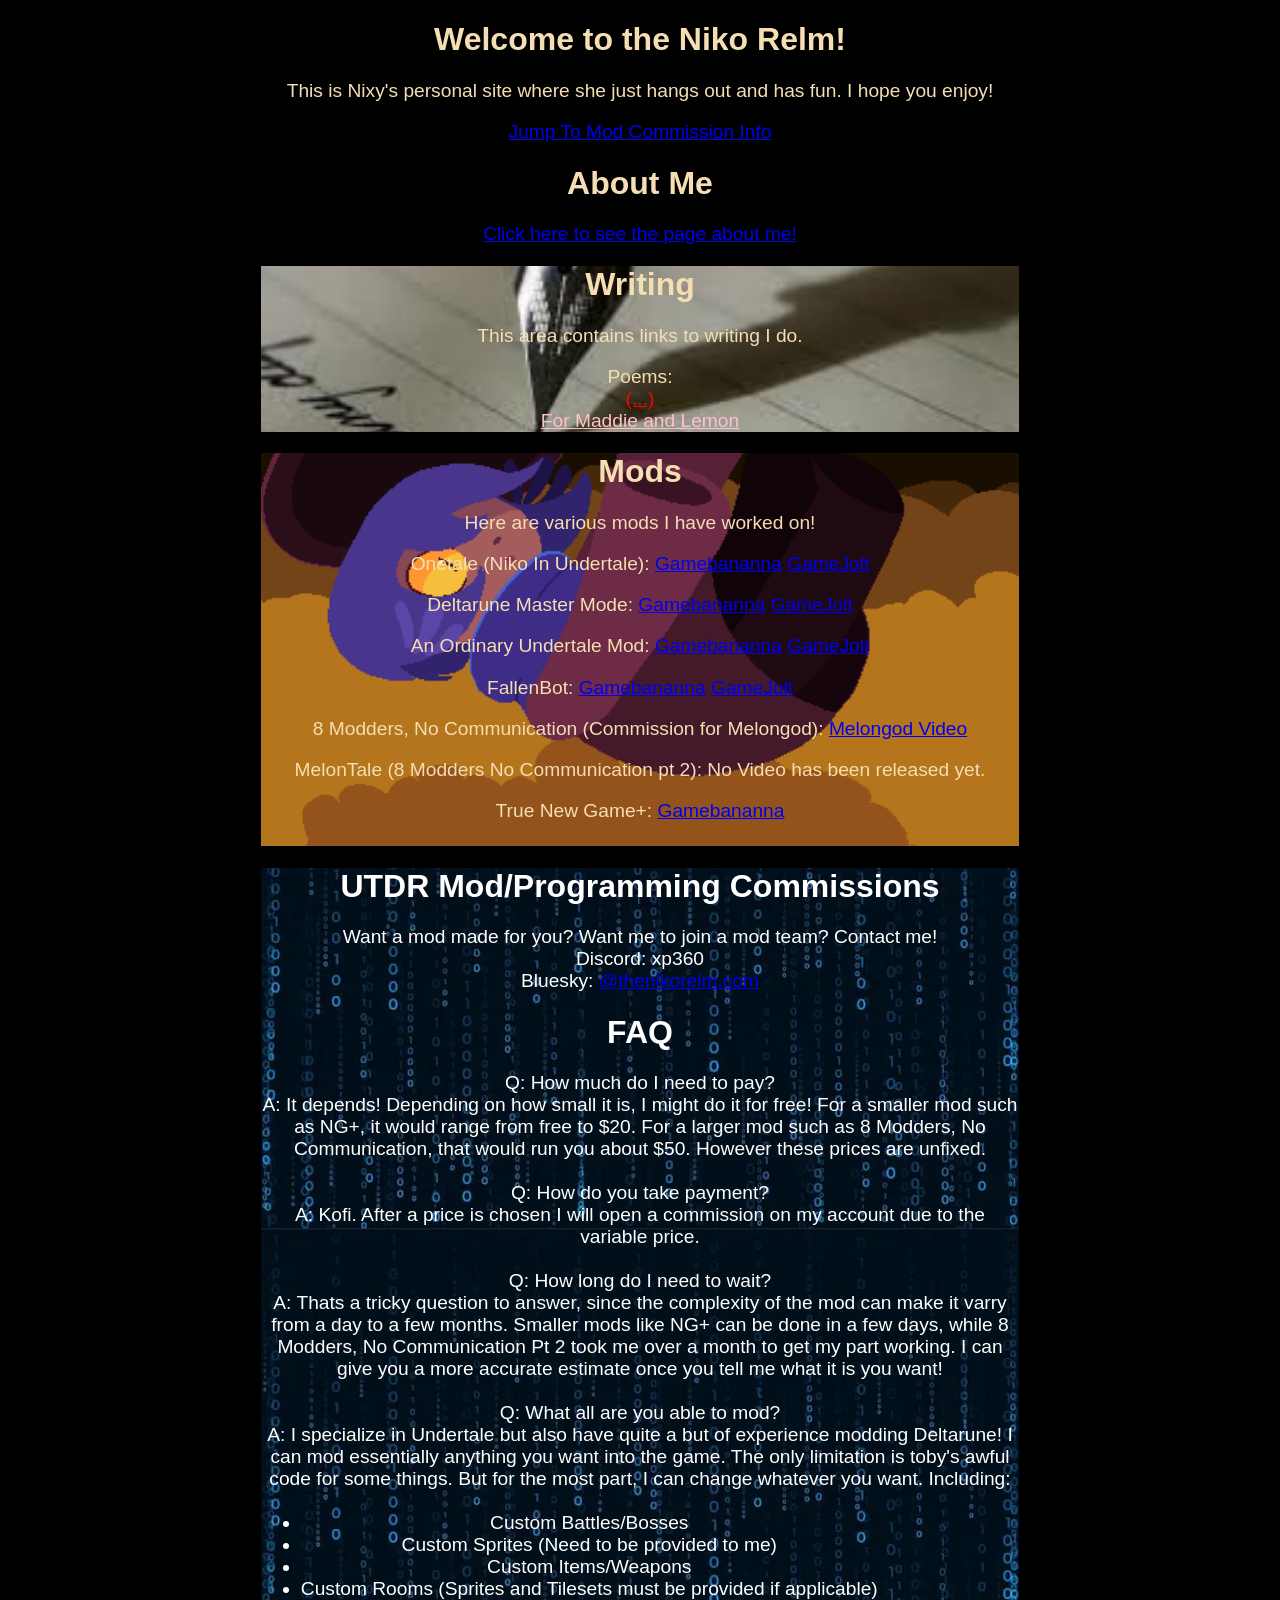
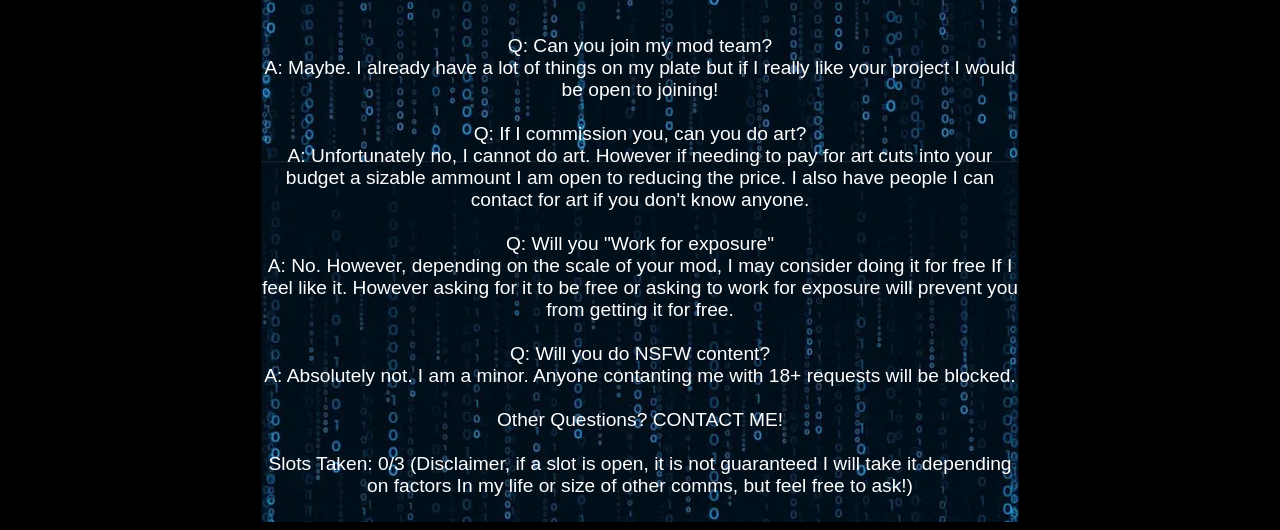
<file: index.html>
<!DOCTYPE html>
<html lang="en">
<head>
    <head>
    <meta charset="UTF-8" />
    <meta name="viewport" content="width=device-width, initial-scale=1.0" />
    <meta name="keywords" content="HTML,CSS" />
    <meta name="description" content="https://thenikorelm.com/images/embed.jpg" />
    <meta name="image" content=""/>
    <link rel="stylesheet" type="text/css" href="style.css">

    <link rel="icon" href="images/icon.jpg" type="image/x-icon">

    <title>The Niko Relm</title>
</head>
<body>
    <div>
        <h1>Welcome to the Niko Relm!</h1>
        <p style="text-align: center;">This is Nixy's personal site where she just hangs out and has fun. I hope you enjoy!</p>
        <p><a href="#cominfo">Jump To Mod Commission Info</a></p>
    </div>
    <div>
        <h1>About Me</h1>
        <p style="text-align: center;"><a href="/about-me/">Click here to see the page about me!</a></p>
    </div>
    <div style="background-image: url('images/writing.jpg'); background-size: 100%;">
        <h1 style="color: wheat;">Writing</h1>
        <p style="text-align: center; color: wheat;">This area contains links to writing I do.</p>
        <p style="text-align: center; color: wheat;">Poems: <br /> <a href="/Poem/Red/" style="color: red;">(...)</a> <br /><a href="/Poem/Love/" style="color: pink;">For Maddie and Lemon</a></p>
    </div>
    <div style="background-image: url('images/images.webp'); background-size: 2000px; padding-bottom: 5px;">
        <h1 style="color: wheat;"> Mods</h1>
        <p style="color: wheat; text-align: center;">Here are various mods I have worked on!</p>
        <p class="centered" style="color: wheat;">Onetale (Niko In Undertale): <a href="https://gamebanana.com/mods/515251">Gamebananna</a> <a href="https://gamejolt.com/games/Onetale/726821">GameJolt</a></p>
        <p class="centered" style="color: wheat;">Deltarune Master Mode: <a href="https://gamebanana.com/mods/520678">Gamebananna</a> <a href="https://gamejolt.com/games/DRMM/964674">GameJolt</a></p>
        <p class="centered" style="color: wheat;">An Ordinary Undertale Mod: <a href="https://gamebanana.com/wips/90298">Gamebananna</a> <a href="https://gamejolt.com/games/AOUTM/969783">GameJolt</a></p>
        <p class="centered" style="color: wheat;">FallenBot: <a href="https://gamebanana.com/wips/90394">Gamebananna</a> <a href="https://gamejolt.com/games/Fallenbot/964684">GameJolt</a></p>
        <p class="centered" style="color: wheat;">8 Modders, No Communication (Commission for Melongod): <a href="https://www.youtube.com/watch?v=DREj3NFPPPQ">Melongod Video</a></p>
        <p class="centered" style="color: wheat;">MelonTale (8 Modders No Communication pt 2): No Video has been released yet.</p>
        <p class="centered" style="color: wheat;">True New Game+: <a href="https://gamebanana.com/mods/570270">Gamebananna</a></p>
    </div>
    <div style="background-image: url('images/programming.webp'); background-size: 800px; padding-bottom: 5px;" id="cominfo">
        <h1 style="color: white;">UTDR Mod/Programming Commissions</h1>
        <p class="centered" style="color: rgb(255, 255, 255);">Want a mod made for you? Want me to join a mod team? Contact me!<br>Discord: xp360<br>Bluesky: <a href="https://bsky.app/profile/thenikorelm.com">@thenikorelm.com</a></p>
        <h1 style="color: white;">FAQ</h1>
        <p class="centered" style="color: rgb(255, 255, 255); margin-bottom: 0px;">
            Q: How much do I need to pay? <br> A: It depends! Depending on how small it is, I might do it for free! For a smaller mod such as NG+, it would range from free to $20. For a larger mod such as 8 Modders, No Communication, that would run you about $50. However these prices are unfixed. <br> <br>
            Q: How do you take payment? <br> A: Kofi. After a price is chosen I will open a commission on my account due to the variable price. <br> <br>
            Q: How long do I need to wait? <br> A: Thats a tricky question to answer, since the complexity of the mod can make it varry from a day to a few months. Smaller mods like NG+ can be done in a few days, while 8 Modders, No Communication Pt 2 took me over a month to get my part working. I can give you a more accurate estimate once you tell me what it is you want! <br> <br>
            Q: What all are you able to mod? <br> A: I specialize in Undertale but also have quite a but of experience modding Deltarune! I can mod essentially anything you want into the game. The only limitation is toby's awful code for some things. But for the most part, I can change whatever you want. Including: <br> <br>
        </p>
        <ul style="color: rgb(255, 255, 255); display: inline-block; margin-top: 0px;">
            <li>Custom Battles/Bosses</li>
            <li>Custom Sprites (Need to be provided to me)</li>
            <li>Custom Items/Weapons</li>
            <li>Custom Rooms (Sprites and Tilesets must be provided if applicable)</li>
        </ul>
        <p class="centered" style="color: rgb(255, 255, 255);">
            Q: Can you join my mod team? <br> A: Maybe. I already have a lot of things on my plate but if I really like your project I would be open to joining! <br> <br>
            Q: If I commission you, can you do art? <br> A: Unfortunately no, I cannot do art. However if needing to pay for art cuts into your budget a sizable ammount I am open to reducing the price. I also have people I can contact for art if you don't know anyone.<br> <br>
            Q: Will you "Work for exposure" <br> A: No. However, depending on the scale of your mod, I may consider doing it for free If I feel like it. However asking for it to be free or asking to work for exposure will prevent you from getting it for free. <br> <br>
            Q: Will you do NSFW content? <br> A: Absolutely not. I am a minor. Anyone contanting me with 18+ requests will be blocked. <br> <br>
            Other Questions? CONTACT ME! <br> <br>
            Slots Taken: 0/3
            (Disclaimer, if a slot is open, it is not guaranteed I will take it depending on factors In my life or size of other comms, but feel free to ask!)
        </p>
    </div>
</body>
</html>
</file>
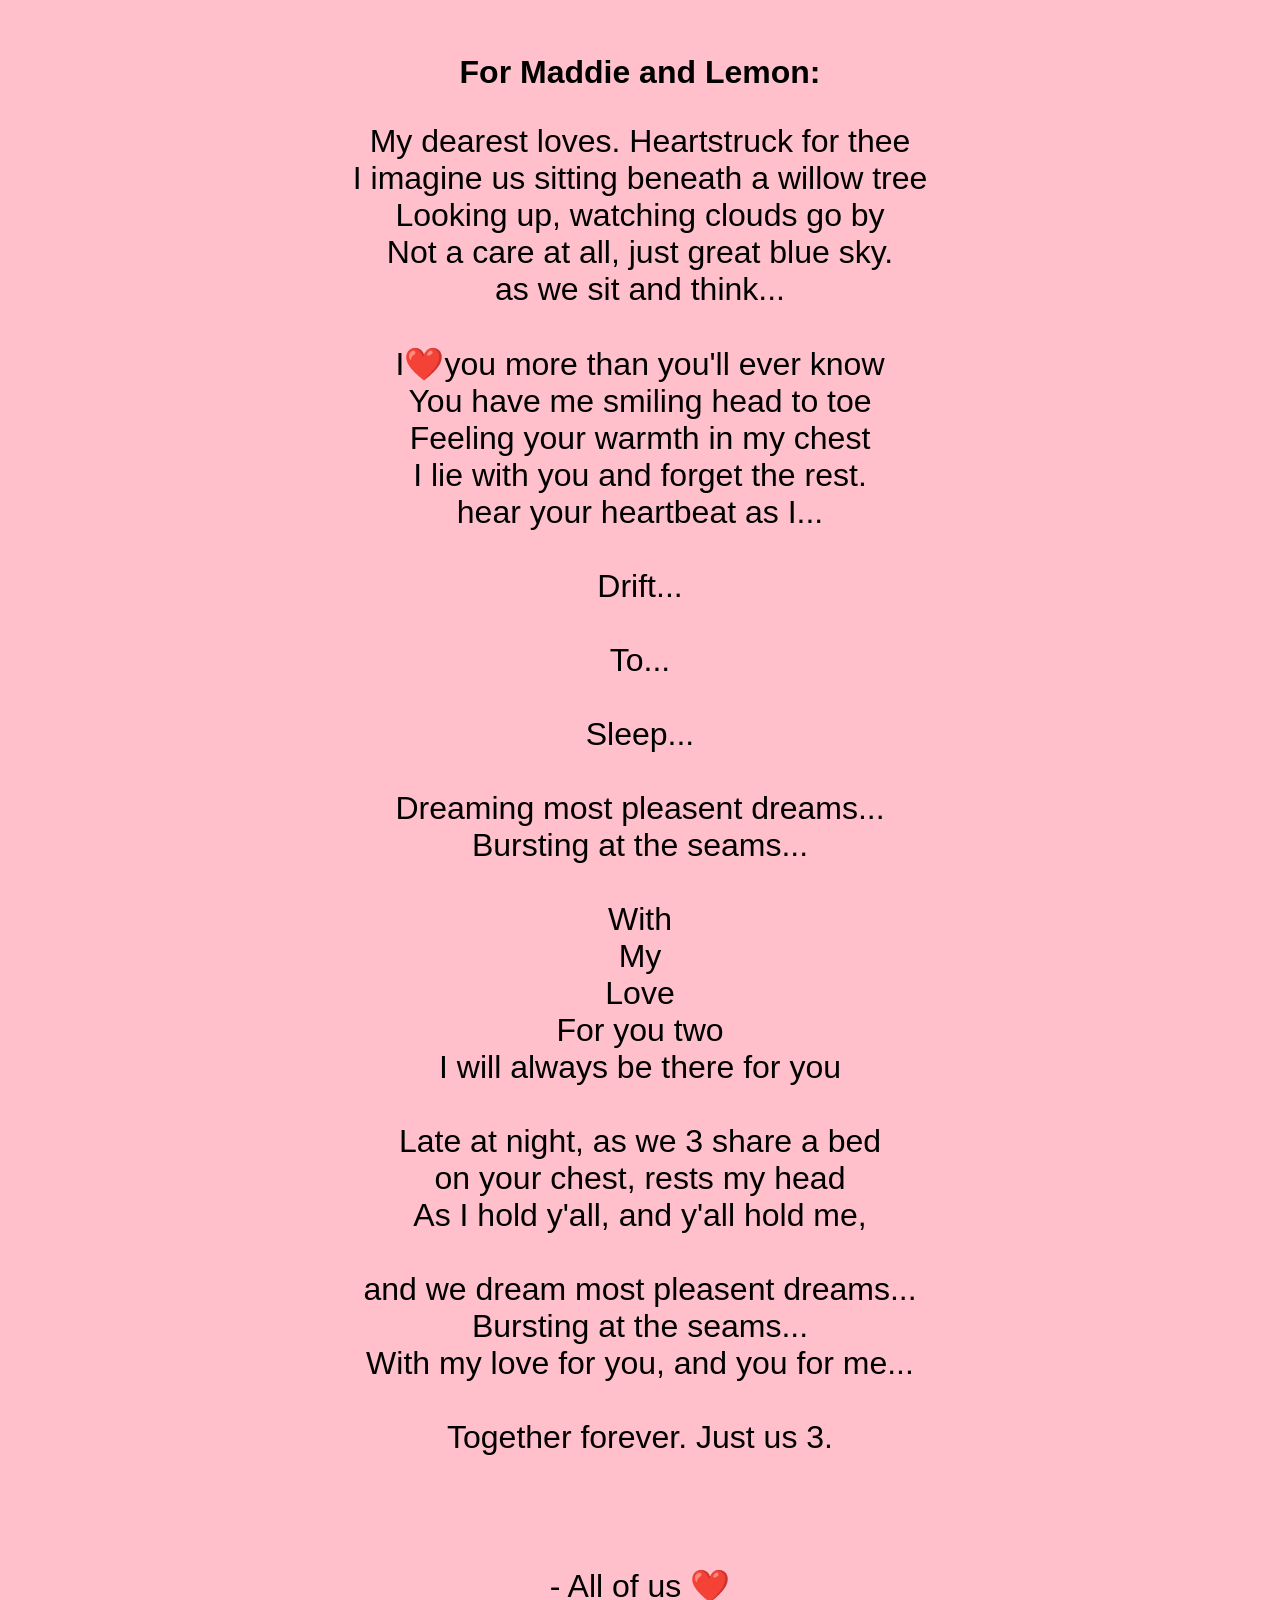
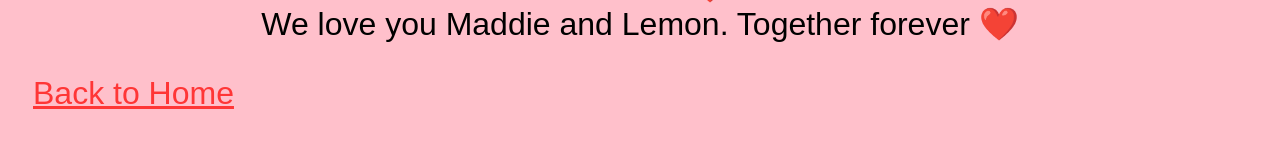
<file: Poem/Love/index.html>
<!DOCTYPE html>
<html>
  <head>
    <title>For My Dear:</title>
    <link rel="stylesheet" href="styles.css" />
  </head>
  <body>
      <h1 class="title">For Maddie and Lemon:</h1>
      <p>
        My dearest loves. Heartstruck for thee <br />
        I imagine us sitting beneath a willow tree <br />
        Looking up, watching clouds go by <br />
        Not a care at all, just great blue sky. <br />
        as we sit and think... <br /> <br />
        
        I❤️you more than you'll ever know <br />
        You have me smiling head to toe <br />
        Feeling your warmth in my chest <br />
        I lie with you and forget the rest. <br />
        hear your heartbeat as I... <br /> <br />
        Drift...<br />
        <br />
        To...<br />
        <br />
        Sleep...<br />
        <br />
        Dreaming most pleasent dreams... <br />
        Bursting at the seams... <br />
        <br />
        With <br />
        My <br />
        Love <br />
        For you two <br />
        I will always be there for you<br />
        <br />
        Late at night, as we 3 share a bed<br />
        on your chest, rests my head<br />
        As I hold y'all, and y'all hold me,<br />
        <br />
        and we dream most pleasent dreams...<br />
        Bursting at the seams...<br />
        With my love for you, and you for me...<br />
        <br />
        Together forever. Just us 3.<br />
        <br />
        <br />
        <br />
        - All of us ❤️
        <br />
        We love you Maddie and Lemon. Together forever ❤️
        </p>
        <a href="/">Back to Home</a>
  </body>
</html>
</file>
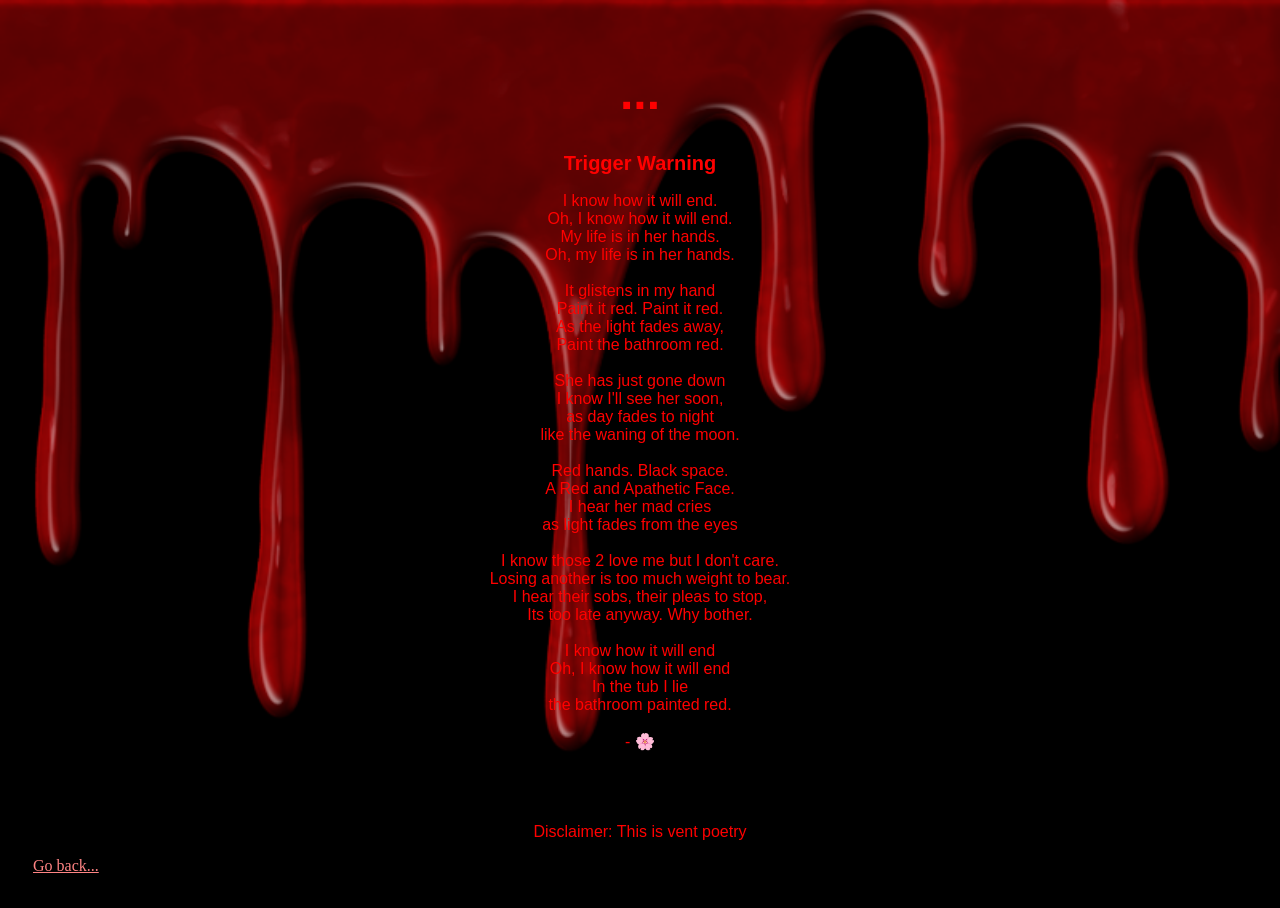
<file: Poem/Red/index.html>
<!DOCTYPE html>
<html>
  <head>
    <title>Goodbye, World...</title>
    <link rel="stylesheet" href="styles.css" />
  </head>
  <body>
      <h1>...</h1>
      <h2>Trigger Warning</h1>
      <p style="text-align: center;">
        I know how it will end. <br />
        Oh, I know how it will end. <br />
        My life is in her hands. <br />
        Oh, my life is in her hands. <br /> <br />
        
        It glistens in my hand <br />
        Paint it red. Paint it red. <br />
        As the light fades away, <br />
        Paint the bathroom red. <br /> <br />
        
        She has just gone down <br />
        I know I'll see her soon, <br />
        as day fades to night <br />
        like the waning of the moon. <br /><br />
        
        Red hands. Black space. <br />
        A Red and Apathetic Face. <br />
        I hear her mad cries<br />
        as light fades from the eyes <br /> <br />
        
        I know those 2 love me but I don't care. <br />
        Losing another is too much weight to bear. <br />
        I hear their sobs, their pleas to stop, <br />
        Its too late anyway. Why bother. <br /><br />
        
        I know how it will end <br />
        Oh, I know how it will end <br />
        In the tub I lie <br />
        the bathroom painted red. <br />
        <br />
        - 🌸
        <br />
        <br />
        <br />
        <br />
        <br />
        Disclaimer: This is vent poetry
      </p>
      <a href="/">Go back...</a>
  </body>
</html>
</file>
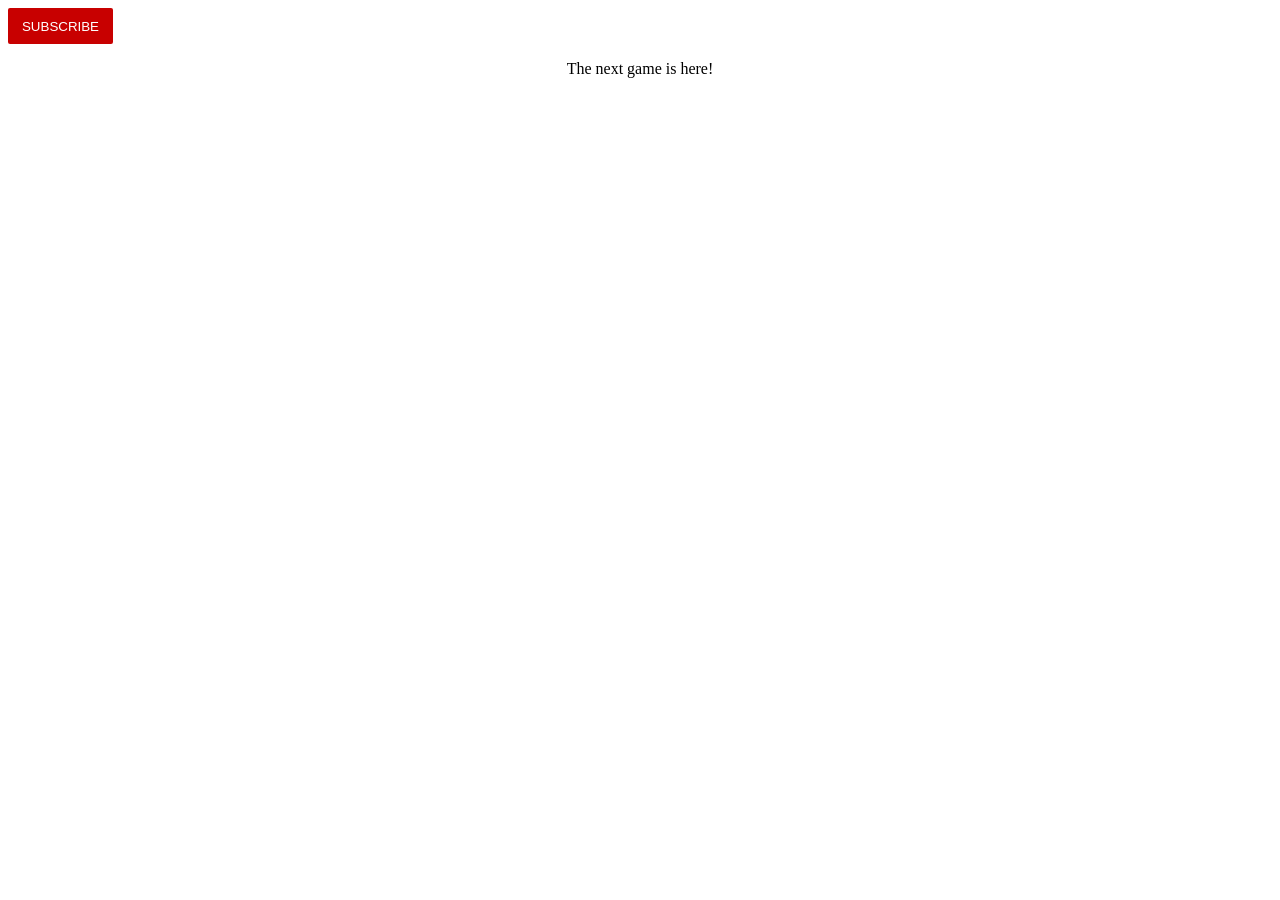
<file: buttons.html>
<!DOCTYPE html>
<html lang="en">
<head>
    <meta charset="UTF-8">
    <meta name="viewport" content="width=device-width, initial-scale=1.0">
    <title>My Cool Site</title>

    <style>
        button {
            background-color: rgb(200, 0, 0);
            color: white;
            border: none;
            height: 36px;
            width: 105px;
            border-radius: 2px;
            cursor: pointer;
        }
        .text {
            text-align: center;
        }
    </style>
</head>
<body>
    <button>SUBSCRIBE</button>
    <p class="text">The next game is here!</p>
</body>
</html>
</file>
<file: style.css>
h1,p,a,li {
    text-align: center;
    font-family: "Arial", serif;
    
}
h1,p {
    color: wheat;
}
.centered {
    text-align: center;
}
div {
    width: 60%;
    margin-left: 20%;
    background-position: center;
}
h1 {
    font-size: 2.5vw;
}
p,li {
    font-size: 1.5vw;
}
li {
    font-family: "Arial", serif;
}

@media screen and (max-width: 480px) {
    div {
        width: 100%;
        margin-left: 0%;
        background-position: center;
    }
}

body {
    background-color: black;
}
</file>
<file: Poem/Love/styles.css>
body{
  padding: 25px;
  background-color: pink;
}
h1, h2, p, a {
  font-size: 200%;
  text-align: center;
  font-family: "Helvetica";
}
a {
    color: #ff3636;
}
</file>
<file: Poem/Red/styles.css>
body{
  padding: 25px;
  background-image: url("/Poem/Red/R.png");
  background-color: rgb(0, 0, 0);
  background-repeat: no-repeat;
  background-size: 100%;
}
h1, h2, p {
  font-family: "Helvetica";
	color: rgb(255, 0, 0);
  text-align: center;
}
h1 {
  font-size: 300%;
}
h2 {
  font-size: 125%;
}
a {
    color: #ff8484;
}
</file>
